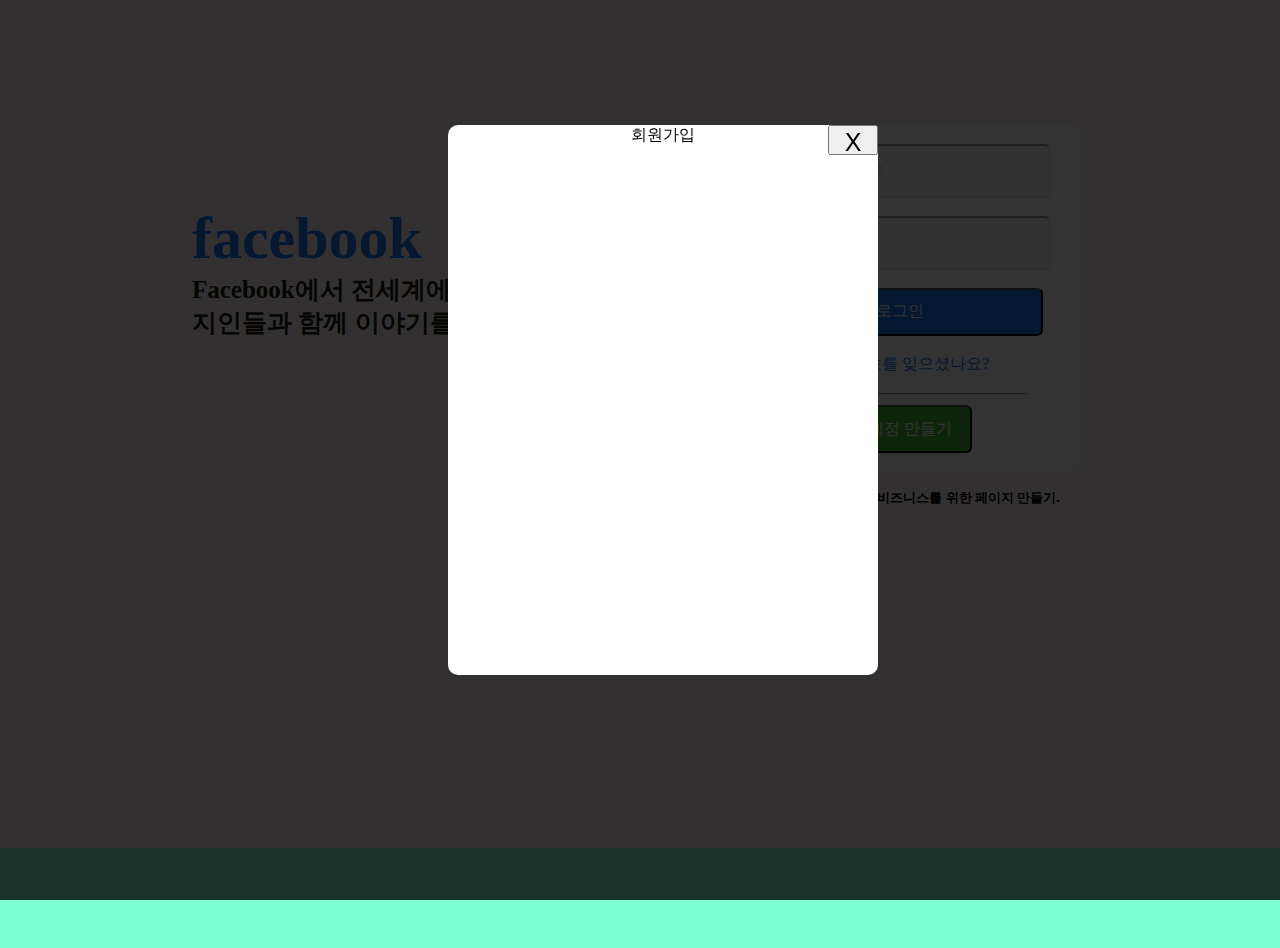
<file: index.html>
<!DOCTYPE html>
<html lang="ko">
<head>
    <link rel="icon" href="image/Facebook.logo.png">
    <meta charset="UTF-8">
    <meta name="viewport" content="width=device-width, initial-scale=1.0">
    <title>Facebook - 로그인 또는 가입</title>
    <link rel="stylesheet" href="style.css">
</head>
<body>
    <main>
        <div class="txt_Box">
            <h1>facebook</h1>
            <!-- <img src="image/dF5SId3UHWd.svg" alt="" style="width: 80%; height: 80%;"> -->
            <li>Facebook에서 전세계에 있는 친구, 가족, 지인들과 함께 이야기를 나눠보세요.</li>
        </div>
        <div class="line"></div>
        <div class="login_Box">
            <form method="post" action="서버의url" id="login-form">
                <input type="text" name="Username" placeholder="이메일 또는 전화번호">
                <input type="password" name="Userpassword" placeholder="비밀번호">
                
                <input type="submit" value="로그인">
                <li>비밀번호를 잊으셨나요?</li>
                <hr style="align-content: center; width: 70%;" style="border: solid 1px rgb(255, 241, 244); width: 85%;">
            
            <input type="button" id="modal" class="hidden" value="새 계정 만들기">
                <div class="modal__background">
                    <div class="modal__box">
                        <input type="button" class="closer" value="X">
                        회원가입
                    </div>
                </div>


            </form>
            <h5 class="h5">유명인, 브랜드 또는 비즈니스를 위한 페이지 만들기.</h5>
        </div>
    </main>
    <footer></footer>
</body>
</html>
</file>
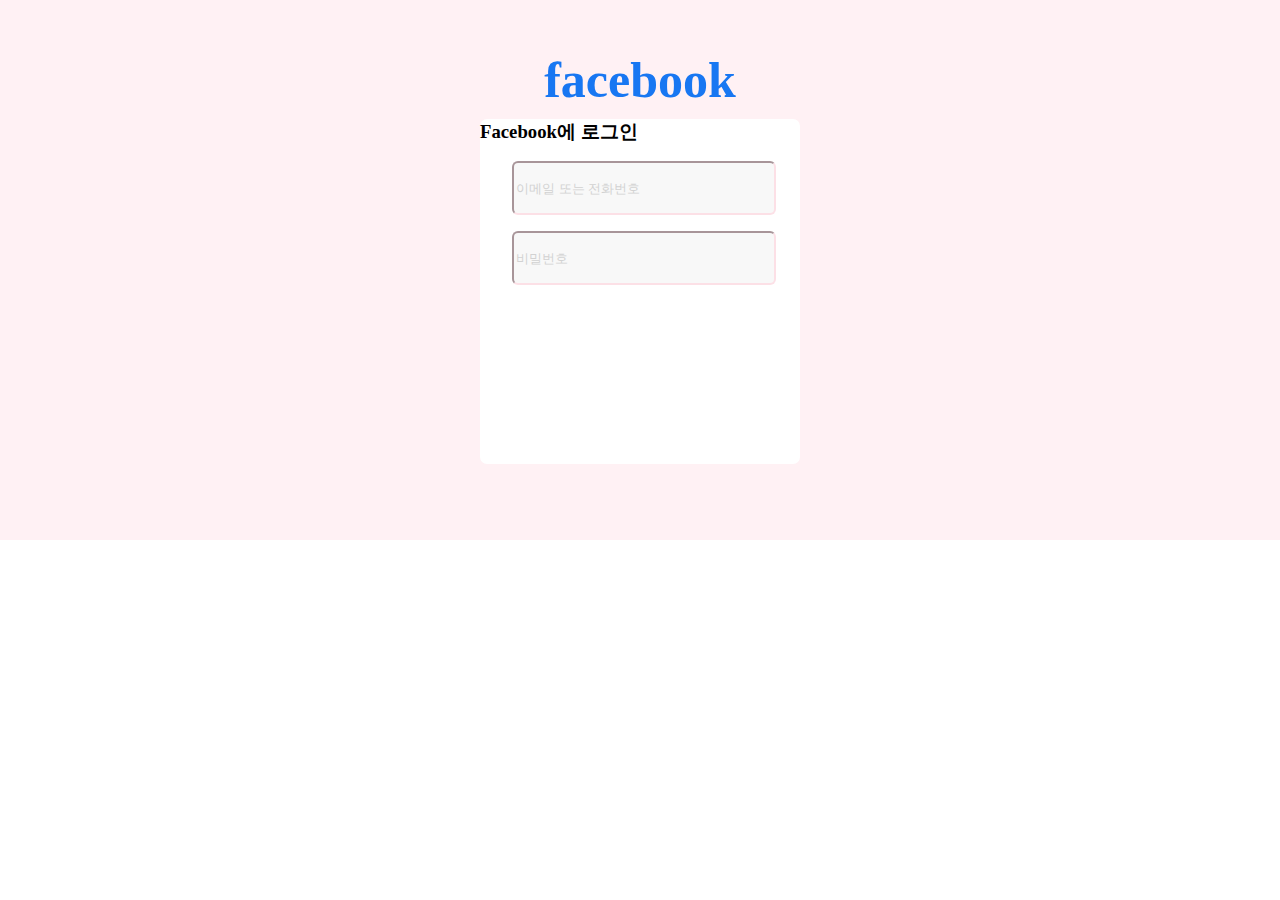
<file: login.html>
<!DOCTYPE html>
<html lang="ko">
<head>
    <link rel="icon" href="image/facebook_png_640 (1).jpg">
    <meta charset="UTF-8">
    <meta name="viewport" content="width=device-width, initial-scale=1.0">
    <title>Facebook에 로그인</title>
    <link rel="stylesheet" href="login.css">
</head>
<body>
    <main>
        <div class="h1">
            <h1>facebook</h1>
        </div>
        <div class="login_Box">
            <form method="post" action="서버의url" id="login-form">
                <h3>Facebook에 로그인</h3>
                <input type="text" name="Username" placeholder="이메일 또는 전화번호">
                <input type="password" name="Userpassword" placeholder="비밀번호">
        </div>
    </main>
    <footer>

    </footer>
</body>
</html>
</file>
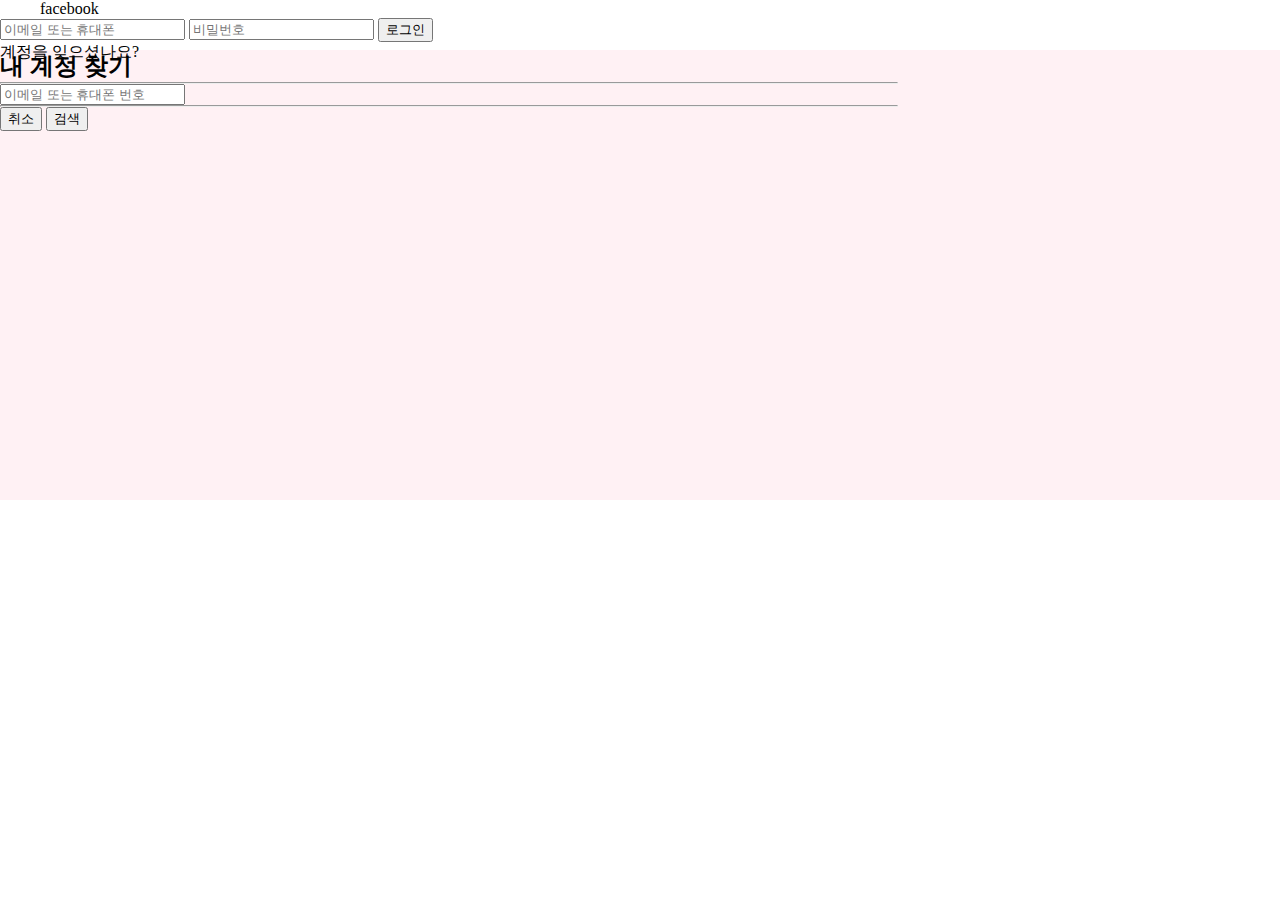
<file: pass.html>
<!DOCTYPE html>
<html lang="ko">
<head>
    <meta charset="UTF-8">
    <meta name="viewport" content="width=device-width, initial-scale=1.0">
    <title>비밀번호를 잊으셨나요</title>
    <link rel="stylesheet" href="pass.css">
</head>
<body>
    <header>
        <div>
            <ul>
                <li>facebook</li>
            </ul>
        </div>
        <div class="login">
            <form method="post" action="서버의url" id="login-form">
                <input type="text" name="Username" placeholder="이메일 또는 휴대폰">
                <input type="password" name="Userpassword" placeholder="비밀번호">
                <input type="submit" value="로그인">
                <li>계정을 잊으셨나요?</li>
        </div>
    </header>
    <main>
        <div>
            <h2>내 계정 찾기</h2>
            <hr style="align-content: center; width: 70%;" style="border: solid 1px rgb(255, 241, 244);">
            <input type="text" name="smartphone" placeholder="이메일 또는 휴대폰 번호">
            <hr style="align-content: center; width: 70%;" style="border: solid 1px rgb(255, 241, 244);">
            <button>취소</button>
            <button>검색</button>
        </div>
    </main>
    <footer>

    </footer>
</body>
</html>
</file>
<file: style.css>
*{
    padding: 0 auto;
    margin:  0;   
}

ul {
    display: flex;
}
li {
    list-style: none;
}
a {
    text-decoration: none;
}


  

main{
    width:  70%;
    height: 720px;
    padding: 5% 15%;
    background-color: rgb(255, 241, 244);
}

.txt_Box{
    width: 50%;
    height: 120px;
    margin-top: 140px;
    float: left;
}

.txt_Box > h1 {
    color: #1877F2;
    font-size: 60px;
}

.txt_Box > li {
    color: #1C1E12;
    font-size: 25px;
    font-weight: 600;
}

.line{
    position: absolute;
    width: 4px;
    height: 400px;
    margin-top: 150px;
    margin-left: 35%;
}

/* 로그인 */

.login_Box{
    width: 40%;
    height: 345px;
    margin-top: 62px;
    margin-right: 1%;
    float: right;
    background-color: white;
    border-radius: 7px;
    
}

#login-form > input{
    width: 80%;
    height: 48px;
    border-radius: 6px;
}

#login-form > input::placeholder{
    color: #D2D2D2;
}

#login-form > input[type="text"]{
    background-color: #F8F8F8;
    border-color: rgb(252, 224, 230);
    margin-left: 10%;
    margin-top: 5%;
}

#login-form > input[type="password"]{
    background-color: #F8F8F8;
    border-color: rgb(252, 224, 230);
    margin-left: 10%;
    margin-top: 5%;
}


#login-form > input[type="submit"]{
    color: #fff;
    font-size: 16px;
    background-color: #1877F2;
    margin-left: 10%;
    margin-top: 5%;
}


#login-form > li{
    text-align: center;
    color: #1877F2;
    margin-left: 2%;
    margin-top: 5%;
}

#login-form > li:hover{
    text-decoration: underline;
}


#login-form > hr{
    margin-left: 15%;
    margin-top: 5%;
}

#login-form > input[type="button"]{
    width: 40%;
    color: #fff;
    font-size: 16px;
    background-color: #42B72A;
    margin-left: 30%;
    margin-top: 3%;
    
}

/* 모달창의 배경을 만든다 */
.modal__background{
    position: fixed;
    top:0; left: 0; bottom: 0; right: 0;
    background: rgba(0, 0, 0, 0.8);
}
   
  /* 모달창 영역을 꾸민다 */
.modal__box{
    position: absolute;
    margin-top: 125px;
    margin-left: 35%;
    background-color: white;
    display: flex; justify-content: center;
    border-radius: 10px;
    width: 430px;
    height: 550px;
}

.modal:hover {
    opacity: 1;
    filter: alpha(opacity=100);
}

/* main .login_Box  input{
    background-color: #42B72A;
    border: 2px solid black;
    width: ;
} */

.closer {
    position:absolute;
    width:50px;
    height:30px;
    top:0;
    right:0;
    text-align:center;
    font-size:25px;
    cursor:pointer;
}

/* 모달 윈도우가 팝업되는 코어 소스 */
input#modal[type=button]:checked ~ .modal__background {
    visibility: visible;
    -webkit-transform: scale(1, 1);
    -ms-transform: scale(1, 1);
    transform: scale(1, 1);
    display: none;
}




.h5 {
    margin-left: 11%;
    margin-top: 10%;
}

footer{
    width: 100%;
    height: 100px;
    background-color: aquamarine;
}
</file>
<file: login.css>
*{
    padding: 0 auto;
    margin:  0;   
}

ul {
    display: flex;
}
li {
    list-style: none;
}
a {
    text-decoration: none;
}

main{
    width: 100%;
    height: 540px;
    background-color: rgb(255, 241, 244);
}

.h1 > h1{
    text-align: center;
    color: #1877F2;
    font-size: 50px;
    padding-top: 4%;
}

.login_Box > h3{
    text-align: center;
    font-size: 30px;
    margin-top: 10px;
}

.login_Box{
    width: 25%;
    height: 345px;
    margin-right: 37.5%;
    float: right;
    margin-top: 10px;
    background-color: white;
    border-radius: 7px;
}

#login-form > input{
    width: 80%;
    height: 48px;
    border-radius: 6px;
}

#login-form > input::placeholder{
    color: #D2D2D2;
}

#login-form > input[type="text"]{
    background-color: #F8F8F8;
    border-color: rgb(252, 224, 230);
    margin-left: 10%;
    margin-top: 5%;
}

#login-form > input[type="password"]{
    background-color: #F8F8F8;
    border-color: rgb(252, 224, 230);
    margin-left: 10%;
    margin-top: 5%;
}
</file>
<file: pass.css>
*{
    padding: 0 auto;
    margin:  0;   
}

ul {
    display: flex;
}
li {
    list-style: none;
}
a {
    text-decoration: none;
}

header{
    width: 100%;
    height: 50px;
    background-color: white;
}

main{
    width: 100%;
    height: 450px;
    background-color: rgb(255, 241, 244);
}

footer{
    width: 100%;
    height: 310px;
    background-color: white;
}
</file>
